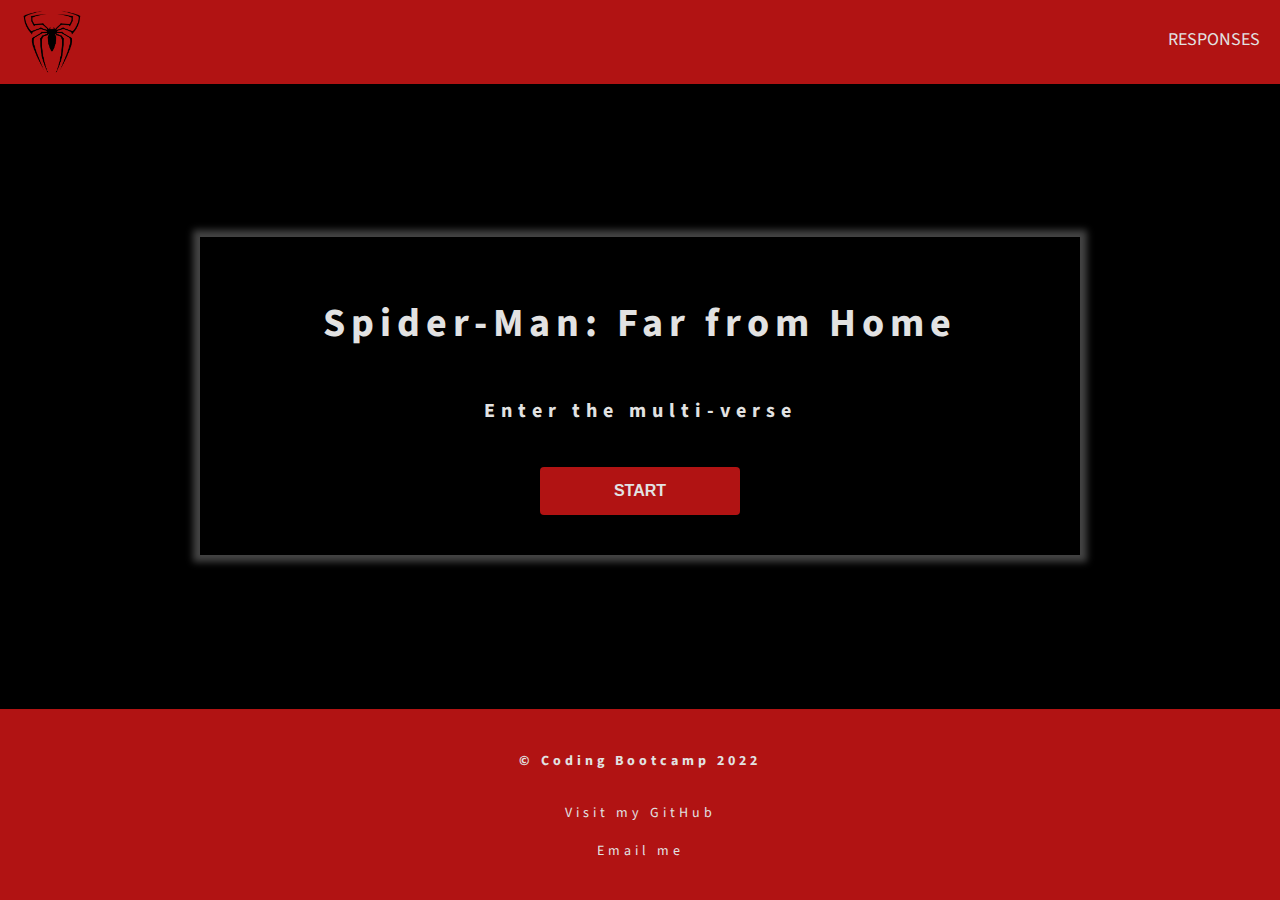
<file: index.html>
<!DOCTYPE html>
<html lang="en">
  <head>
    <meta charset="UTF-8" />
    <meta http-equiv="X-UA-Compatible" content="IE=edge" />
    <meta name="viewport" content="width=device-width, initial-scale=1.0" />
    <link
      rel="stylesheet"
      href="https://cdnjs.cloudflare.com/ajax/libs/animate.css/4.1.1/animate.min.css"
    />
    <link
      href="https://fonts.googleapis.com/css2?family=Source+Sans+Pro:wght@300;400;700&display=swap"
      rel="stylesheet"
    />
    <link rel="stylesheet" href="./assets/css/styles.css" />
    <title>Spider-Man Feedback | Home</title>
  </head>
  <body>
    <header class="header">
      <nav class="nav-container">
        <a
          href="./index.html"
          class="animate__animated animate__swing nav-link-logo"
        >
          <img
            src="./assets/images/logo.png"
            alt="black spider icon"
            class="logo-img"
          />
        </a>
        <a
          href="./responses.html"
          class="animate__animated animate__fadeInDown nav-link"
          >Responses</a
        >
      </nav>
    </header>
    <main class="main" id="main">
      <!-- banner section -->
      <section class="content-section" id="banner">
        <h1 class="content-section-title">Spider-Man: Far from Home</h1>
        <h2 class="content-section-info">Enter the multi-verse</h2>
        <div class="btn-control">
          <button class="btn" id="start-btn">Start</button>
        </div>
      </section>

      <!-- question section dynamically rendered via JS -->
      <!-- <section class="content-section question-container">
        <h2 class="content-section-title">
          Do you like the spiderman movies from the Marvel franchise?
        </h2>
        <ul class="feedback-list">
          <li class="list-item">Yes</li>
          <li class="list-item">No</li>
          <li class="list-item">Maybe</li>
        </ul>
      </section> -->

      <!-- form section dynamically rendered via JS -->
      <!-- <section class="feedback-form-section" name="feedback-form">
        <h2 class="title">Submit your feedback</h2>
        <form>
          <div class="form-control">
            <input
              name="full-name"
              class="form-input"
              type="text"
              placeholder="Enter full name"
            />
          </div>
          <div class="form-control">
            <button class="btn" type="submit">Submit</button>
          </div>
        </form>
      </section> -->
    </main>
    <footer class="footer">
      <h4>&copy; Coding Bootcamp 2022</h4>
      <div class="contact-container">
        <a
          class="contact-link"
          href="https://github.com/surajverma2587"
          target="_blank"
          >Visit my GitHub</a
        >
        <a
          class="contact-link"
          href="mailto:surajverma2587@gmail.com"
          target="_blank"
          >Email me</a
        >
      </div>
    </footer>
    <script src="./assets/js/index.js"></script>
  </body>
</html>
</file>
<file: assets/css/styles.css>
:root {
  --alizarin-crimson: #df1f2d;
  --alizarin-crimson-rgb: 223, 31, 45;
  --carnelian: #b11313;
  --carnelian-rgb: 177, 19, 19;
  --cosmic-cobalt: #2b3784;
  --cosmic-cobalt-rgb: 43, 55, 132;
  --cyan-blue-azure: #447bbe;
  --cyan-blue-azure-rgb: 68, 123, 190;
  --ash-grey: #e2e2e2;
  --ash-grey-rgb: 226, 226, 226;
}

* {
  box-sizing: border-box;
}

html {
  font-size: 10px;
}

body {
  margin: 0;
  line-height: 2;
  font-size: 1.6rem;
  display: flex;
  flex-direction: column;
  min-height: 100vh;
  font-family: "Source Sans Pro", sans-serif;
  background-color: #000;
}

/* start of header styles */

.header {
  background-color: var(--carnelian);
}

.nav-container {
  display: flex;
  flex-direction: row;
  flex-wrap: wrap;
  justify-content: space-between;
  align-items: center;
  padding: 1rem 2rem;
}

.nav-link-logo {
  display: flex;
  align-items: center;
}

.nav-link-logo:hover {
  box-shadow: 0 0 1rem 0.5rem var(--alizarin-crimson);
  background-color: var(--alizarin-crimson);
}

.logo-img {
  width: 6.4rem;
  height: 6.4rem;
  object-fit: contain;
}

.nav-link {
  text-decoration: none;
  font-size: 1.8rem;
  text-transform: uppercase;
  color: var(--ash-grey);
  padding-bottom: 0.5rem;
}

.nav-link:hover {
  border-bottom: 0.2rem solid var(--ash-grey);
  box-shadow: 0 0 1rem 0.5rem var(--alizarin-crimson);
  background-color: var(--alizarin-crimson);
}

/* end of header styles */

/* start of footer styles */

.footer {
  background-color: var(--carnelian);
  font-size: 1.4rem;
  padding: 2rem 0;
  text-align: center;
  color: var(--ash-grey);
  letter-spacing: 0.4rem;
}

.contact-container {
  display: flex;
  flex-direction: column;
  align-items: center;
  justify-content: center;
  margin: 1rem 0;
}

.contact-link {
  text-decoration: none;
  color: var(--ash-grey);
  margin: 0.5rem 0;
}

.contact-link:hover {
  border-bottom: 0.2rem solid var(--ash-grey);
  box-shadow: 0 0 1rem 0.5rem var(--alizarin-crimson);
  background-color: var(--alizarin-crimson);
}

/* end of footer styles */

.main {
  flex: 2;
  display: flex;
  flex-direction: column;
  justify-content: center;
  margin: 0 20rem;
  /* position: relative; */
}

/* content section styles */

.content-section {
  letter-spacing: 0.6rem;
  padding: 2rem 1rem;
  text-align: center;
  color: var(--ash-grey);
  box-shadow: 0rem 0rem 0.7rem 0.7rem rgba(var(--ash-grey-rgb), 0.3);
  /* position: relative; */
}

.content-section-title {
  font-size: 4rem;
}

.content-section-info {
  font-size: 2rem;
}

/* end of content section styles */

/* start of button styles */

.btn-control {
  padding: 2rem 1rem;
  text-align: center;
}

.btn {
  padding: 1.5rem 2rem;
  font-size: 1.6rem;
  font-weight: 600;
  border: none;
  border-radius: 0.4rem;
  min-width: 20rem;
  text-transform: uppercase;
  background-color: var(--carnelian);
  color: var(--ash-grey);
}

.btn:hover {
  cursor: pointer;
  background-color: var(--alizarin-crimson);
  box-shadow: 0.5rem 0.5rem 0.7rem rgba(var(--ash-grey-rgb), 0.3);
}

/* end of button styles */

/* start of question styles */

.question-container {
  padding: 0;
  background: transparent;
  background-image: linear-gradient(
      to bottom,
      rgba(var(--ash-grey-rgb), 0.7),
      rgba(var(--ash-grey-rgb), 0.4)
    ),
    url("../images/spiderman.png");
  background-position: 0px 0px;
  background-repeat: repeat-x;
  animation: animatedBackground 10s linear infinite alternate;
}

.question-container .content-section-title {
  background-color: rgba(var(--carnelian-rgb), 0.8);
}

.feedback-list {
  list-style: none;
  text-align: left;
  margin: 3rem 2rem;
  padding: 2rem;
  border-radius: 0.4rem;
  background-color: rgba(var(--carnelian-rgb), 0.8);
}

.list-item {
  display: flex;
  flex-direction: row;
  justify-content: center;
  padding: 1rem 0;
  font-size: 1.8rem;
}

.list-item:hover {
  background-color: var(--cyan-blue-azure);
  cursor: pointer;
}

/* end of question styles */

/* start of form section styles */

.feedback-form-section {
  background-color: var(--cyan-blue-azure);
  margin: 2rem 0;
}

.title {
  text-align: center;
  color: var(--ash-grey);
  text-transform: uppercase;
  letter-spacing: 0.4rem;
}

/* feedback form styles */

.form-control {
  display: flex;
  justify-content: center;
  align-items: center;
  padding: 2rem;
}

.form-input {
  padding: 1rem 2rem;
  width: 100%;
  border: none;
  border-radius: 0.4rem;
}

.form-input::placeholder {
  font-size: 1.6rem;
  letter-spacing: 0.4rem;
}

/* end of form section styles */

@media screen and (max-width: 768px) {
  .main {
    margin: 0 1rem;
  }
  .content-section {
    margin: 2rem 0.75rem;
  }
}

@keyframes animatedBackground {
  0% {
    background-position: 0 0;
  }
  100% {
    background-position: 100% 100%;
  }
}
</file>
